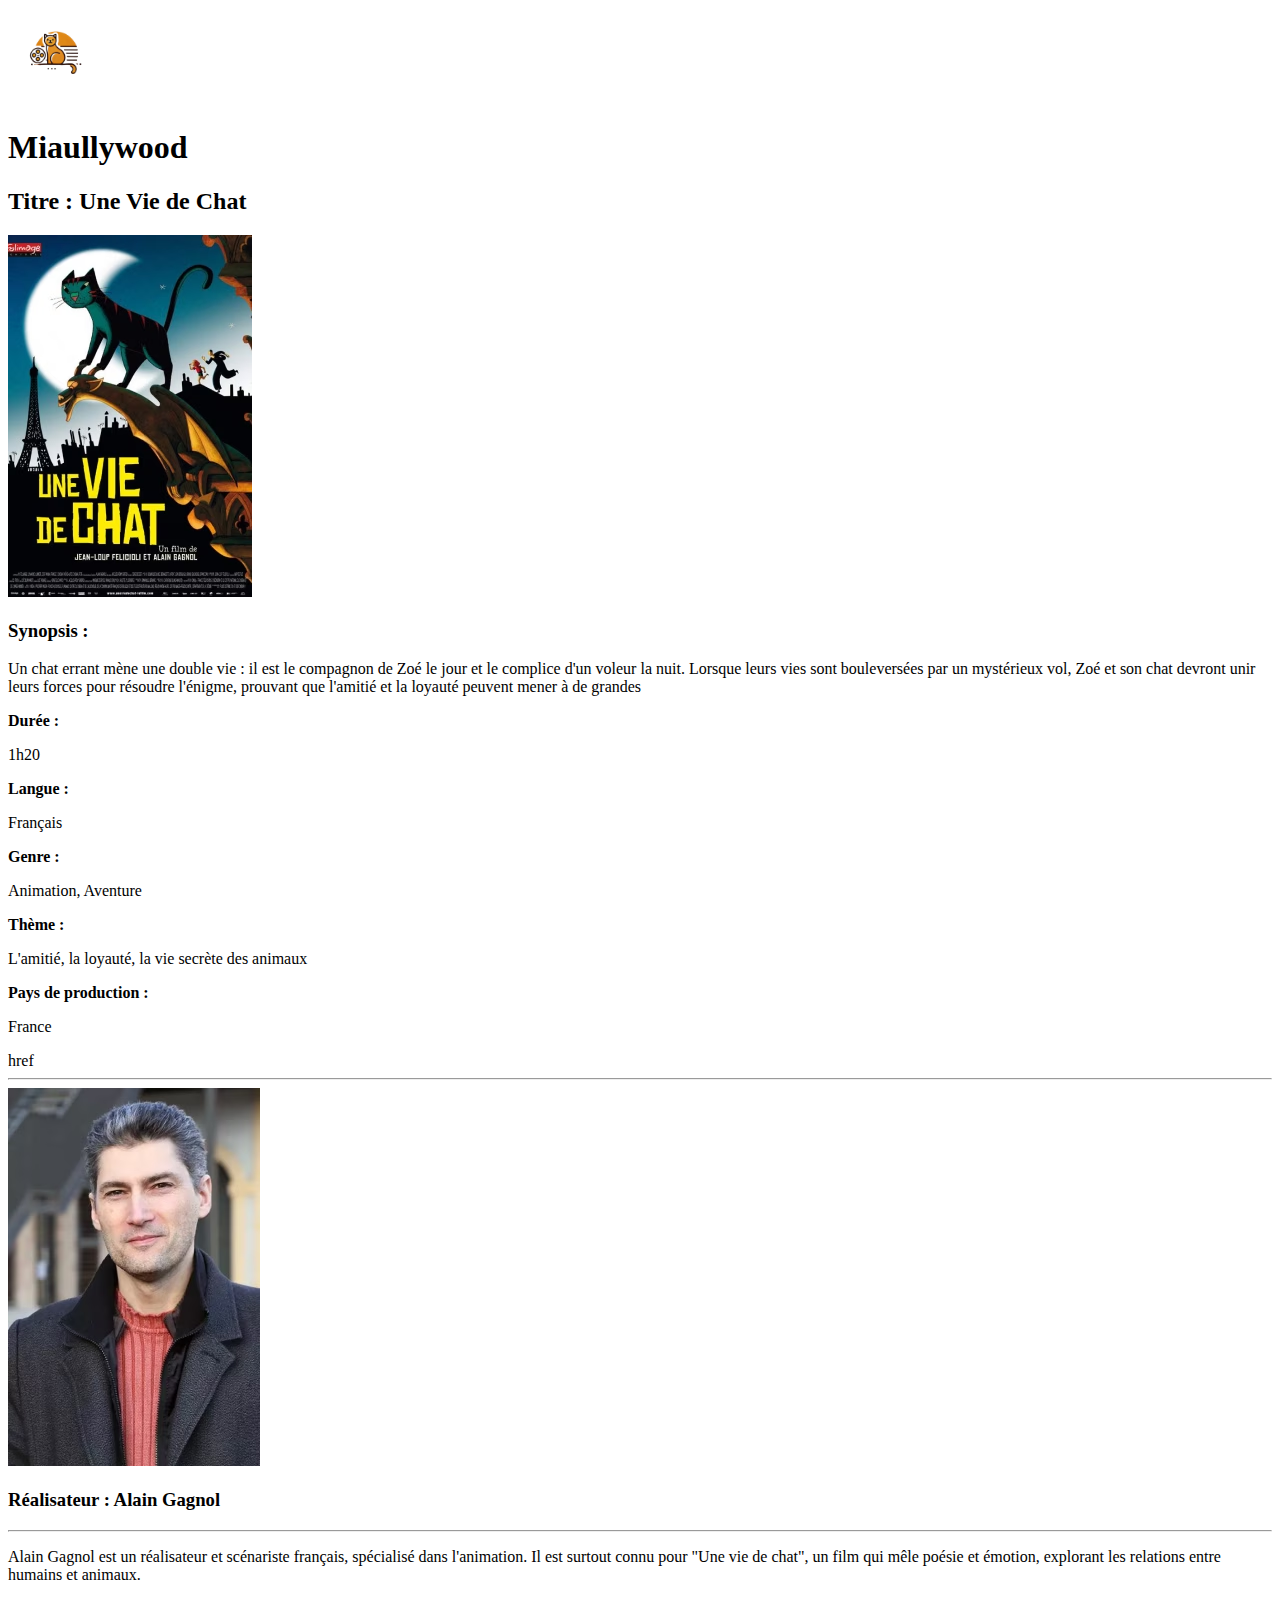
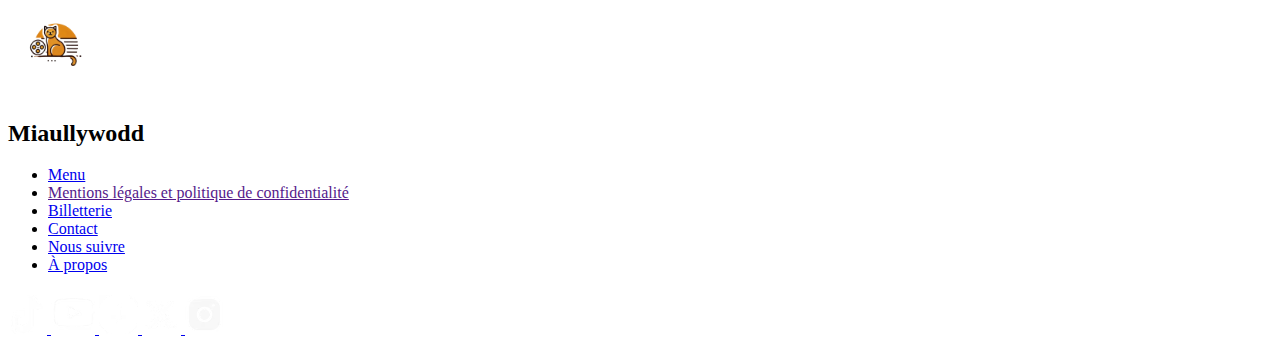
<file: Info film.html>
<!DOCTYPE html>
<html lang="en">

<head>
    <meta charset="UTF-8">
    <meta name="viewport" content="width=device-width, initial-scale=1.0">
    <title>Page film</title>
</head>

<body>
    <header class="header">
        <a class="header__logo" href="/">
            <img class="header__logo-image" src="/assets/Images/icons/favicon-96x96.png" alt="Logo Miaullywood"
                aria-hidden="true" />
        </a>
        <h1 class="header__title">Miaullywood</h1>

        <div class="film">
            <h2 class="film__title"><strong>Titre : Une Vie de Chat </strong></h2>
            <img class="film__affiche" src="assets/Images/medias/affichefilmuneviedechat.avif"
                alt="Affiche du film Une vie de chat ">
            <h3 class="film__synopsis"><strong>Synopsis :</strong></h3>
            <p>Un chat errant mène une double vie : il est le compagnon de Zoé le jour et le complice d'un voleur la
                nuit. Lorsque leurs vies sont bouleversées par un mystérieux vol, Zoé et son chat devront unir leurs
                forces pour résoudre l'énigme, prouvant que l'amitié et la loyauté peuvent mener à de grandes</p>
            <p><strong>Durée :</strong></p>
            <p>1h20</p>
            <p><strong>Langue :</strong></p>
            <p>Français </p>
            <p><strong>Genre : </strong></p>
            <p>Animation, Aventure</p>
            <p><strong>Thème :</strong></p>
            <p>L'amitié, la loyauté, la vie secrète des animaux</p>
            <p><strong>Pays de production :</strong></p>
            <p>France </p>
            href
            <link class="film__link" rel="stylesheet" href="https://www.youtube.com/watch?v=v1EIwRYw0Dg">
        </div>
        <hr>
        <div class="photo">
            <img src="assets/Images/medias/réalisateur une vie de chat.avif"
                alt="Photo de réalisateur du film Une vie de chat ">
            <h3 class="photo__realisateur"><strong>Réalisateur : Alain Gagnol</strong></h3>
        </div>
        <hr>
        <p>Alain Gagnol est un réalisateur et scénariste français, spécialisé dans l'animation. Il est surtout connu
            pour "Une vie de chat", un film qui mêle poésie et émotion, explorant les relations entre humains et
            animaux.</p>
        <footer class="footer">
            <div class="footer__content"><img class="footer__logo" src="assets/Images/icons/favicon-96x96.png"
                    alt=" logo Miaullywodd">
                <h2 class="footer__title">Miaullywodd</h2>
                <ul class="footer__links">
                    <a class="footer" href="">
                        <li class="footer__link-item"><a class="footer__link" href="Menu.html">Menu</a></li>
                        <li class="footer__link-item"><a class="footer__link" href="">Mentions légales et politique de
                                confidentialité</a></li>
                        <li class="footer__link-item"><a class="footer__link" href="Infos-pratiques.html">Billetterie</a></li>
                        <li class="footer__link-item"><a class="footer__link" href="Contact.html">Contact</a></li>
                        <li class="footer__link-item"><a class="footer__link" href="Infos-pratiques.html">Nous suivre</a></li>
                        <li class="footer__link-item"><a class="footer__link" href="À propos.html">À propos</a></li>
                </ul>
                <div>
                    <div class="reseaux">
                        <a class="reseaux__lien" href="https://www.tiktok.com">
                   <img class="reseaux__logo" src="assets/Images/logos/logotiktok.avif" alt="Suivez nous sur Tik Tok">
                   
                     </a>
                    <a class="reseaux__lien" href="https://www.youtube.com">
                     <img class="reseaux__logo"  src="assets/Images/logos/logoyt.avif" alt="Suivez nous sur YouTube">
                                   
                    </a>
                    <a class="reseaux__lien" href="https://www.facebook.com">
                       <img class="reseaux__logo"  src="assets/Images/logos/logofacebook.avif" alt="Suivez nous sur Facebook">  </a>
                       <a class="reseaux__lien" href="https://www.x.com">
                           <img class="reseaux__logo"  src="assets/Images/logos/logox.avif" alt="Suivez nous sur X">  </a>          
                   
                           <a class="reseaux__lien" href="https://www.instagram.com">
                               <img class="reseaux__logo"  src="assets/Images/logos/logoinsta.avif" alt="Suivez nous sur Instagram">  </a>
                           </div>







</body>

</html>
</file>
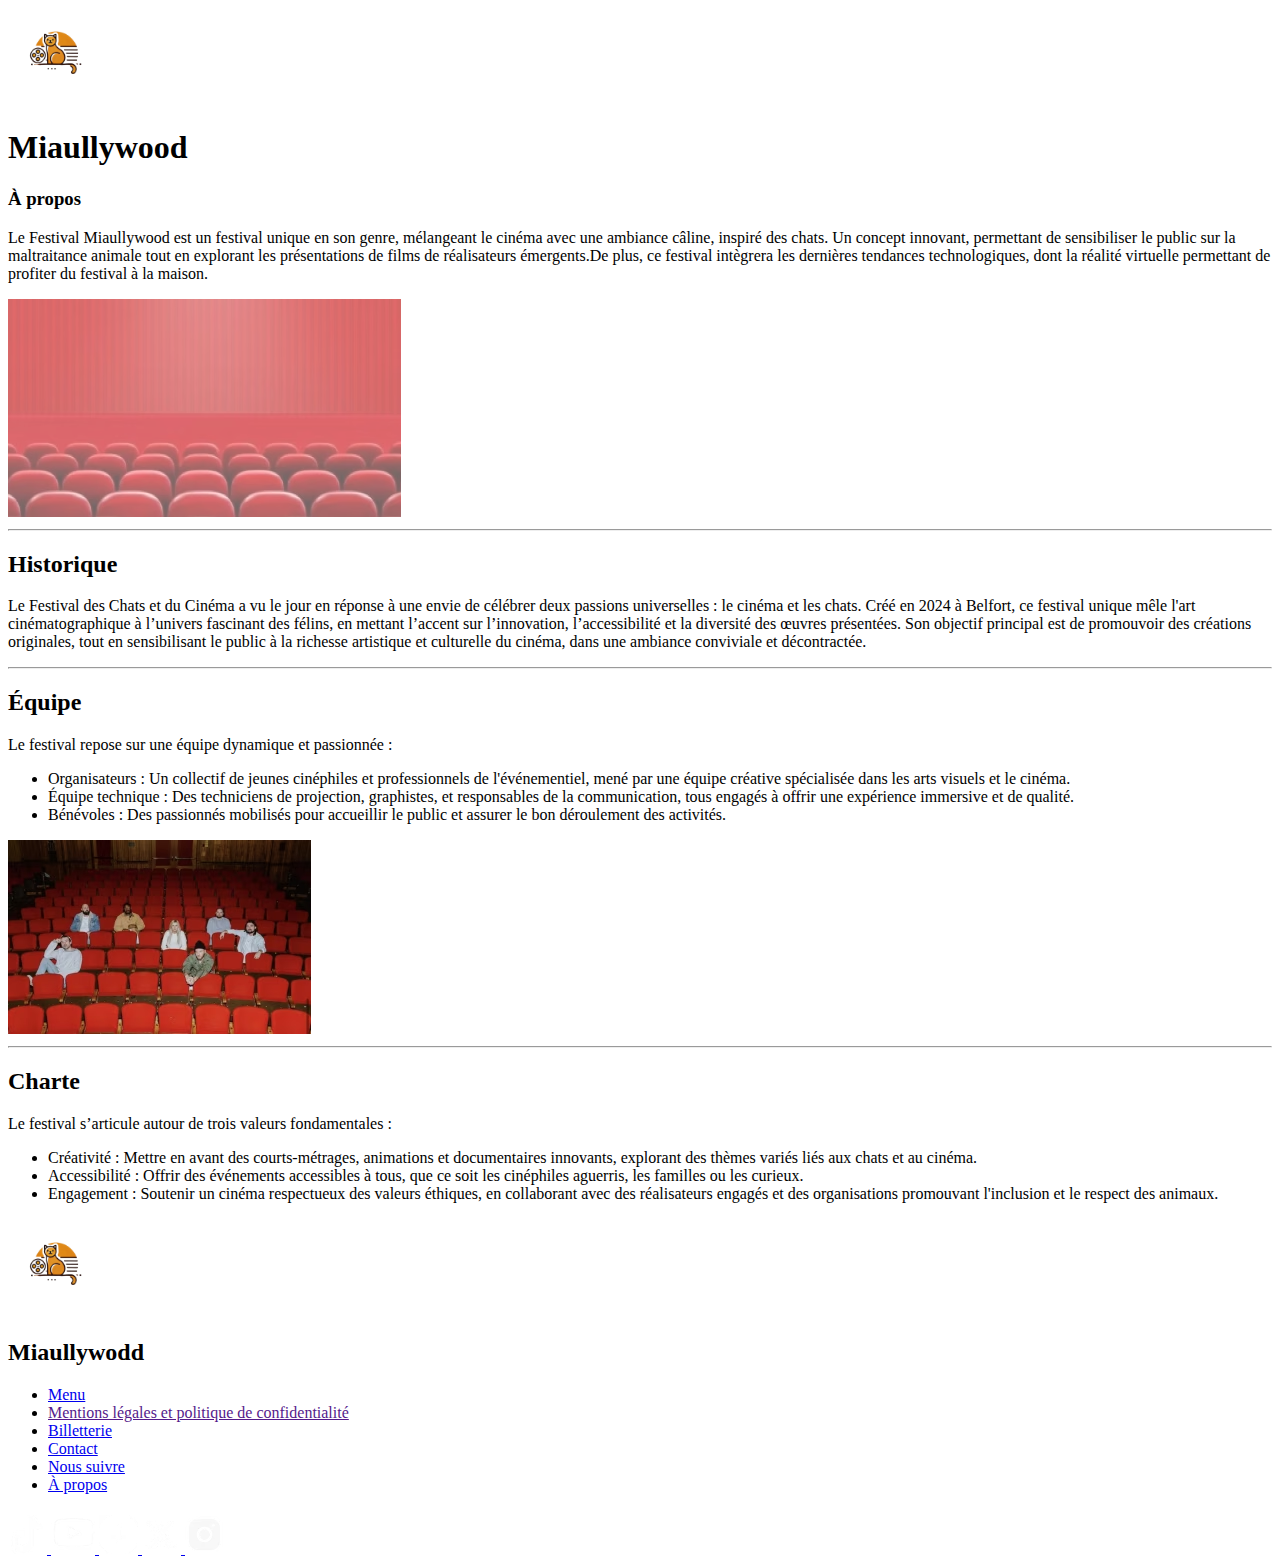
<file: À propos.html>
<!DOCTYPE html>
<html lang="en">

<head>
    <meta charset="UTF-8">
    <meta name="viewport" content="width=device-width, initial-scale=1.0">
    <title> À propos</title>
</head>

<body>
    <header class="header">
        <a class="header__logo" href="/">
            <img class="header__logo-image" src="/assets/Images/icons/favicon-96x96.png" alt="Logo Miaullywood"
                aria-hidden="true" />
        </a>
        <h1 class="header__title">Miaullywood</h1>

        <div class="apropos">
            <h3 class="apropos__title"><strong>À propos</strong></h3>
            <p>Le Festival Miaullywood est un festival unique en son genre, mélangeant le cinéma avec une ambiance
                câline,
                inspiré des chats. Un concept innovant, permettant de sensibiliser le public sur la maltraitance animale
                tout en explorant les présentations de films de réalisateurs émergents.De plus, ce festival intègrera
                les
                dernières tendances technologiques, dont la réalité virtuelle permettant de profiter du festival à la
                maison. </p>
            <img class="apropos__image" src="assets/Images/medias/image cinéma rideau.avif" alt="Image d'un cinéma ">
        </div>
        <hr>
        <div class="Historique">
            <h2 class="Historique__title"><strong>Historique </strong></h2>
            <p>Le Festival des Chats et du Cinéma a vu le jour en réponse à une envie de célébrer deux passions
                universelles
                : le cinéma et les chats. Créé en 2024 à Belfort, ce festival unique mêle l'art cinématographique à
                l’univers fascinant des félins, en mettant l’accent sur l’innovation, l’accessibilité et la diversité
                des
                œuvres présentées. Son objectif principal est de promouvoir des créations originales, tout en
                sensibilisant
                le public à la richesse artistique et culturelle du cinéma, dans une ambiance conviviale et
                décontractée.
            </p>
        </div>
        <hr>
        <div class="equipe">
            <h2 class="equipe__title"><strong>Équipe </strong></h2>
            <p>Le festival repose sur une équipe dynamique et passionnée :</p>
            <ul>
                <li class="equipe__membres">Organisateurs : Un collectif de jeunes cinéphiles et professionnels de
                    l'événementiel, mené par une équipe créative spécialisée dans les arts visuels et le cinéma.</li>
                <li class="equipe__membres">Équipe technique : Des techniciens de projection, graphistes, et
                    responsables de
                    la communication, tous engagés à offrir une expérience immersive et de qualité.</li>
                <li class="equipe__membres">Bénévoles : Des passionnés mobilisés pour accueillir le public et assurer le
                    bon
                    déroulement des activités.</li>
            </ul>
            <img class="equipe__image" src="assets/Images/medias/image cinéma avec 7 personnes.avif"
                alt="Image d'un cinéma">
        </div>
        <hr>
        <div class="charte">
            <h2 class="charte__title"><strong>Charte</strong></h2>
            <p>Le festival s’articule autour de trois valeurs fondamentales :</p>
            <ul>
                <li class="charte__exemple">Créativité : Mettre en avant des courts-métrages, animations et
                    documentaires
                    innovants, explorant des thèmes variés liés aux chats et au cinéma.
                </li>
                <li class="charte__exemple">Accessibilité : Offrir des événements accessibles à tous, que ce soit les
                    cinéphiles aguerris, les familles ou les curieux.</li>
                <li class="charte__exemple">Engagement : Soutenir un cinéma respectueux des valeurs éthiques, en
                    collaborant
                    avec des réalisateurs engagés et des organisations promouvant l'inclusion et le respect des animaux.
                </li>
            </ul>

        </div>

        <footer class="footer">
            <div class="footer__content"><img class="footer__logo" src="assets/Images/icons/favicon-96x96.png"
                    alt=" logo Miaullywodd">
                <h2 class="footer__title">Miaullywodd</h2>
                <ul class="footer__links">
                    <a class="footer" href="">
                        <li class="footer__link-item"><a class="footer__link" href="Menu.html">Menu</a></li>
                        <li class="footer__link-item"><a class="footer__link" href="">Mentions légales et politique de
                                confidentialité</a></li>
                        <li class="footer__link-item"><a class="footer__link"
                                href="Infos-pratiques.html">Billetterie</a></li>
                        <li class="footer__link-item"><a class="footer__link" href="Contact.html">Contact</a></li>
                        <li class="footer__link-item"><a class="footer__link" href="Infos-pratiques.html">Nous
                                suivre</a></li>
                        <li class="footer__link-item"><a class="footer__link" href="À propos.html">À propos</a></li>
                </ul>
                <div class="reseaux">
                    <a class="reseaux__lien" href="https://www.tiktok.com">
                        <img class="reseaux__logo" src="assets/Images/logos/logotiktok.avif"
                            alt="Suivez nous sur Tik Tok">

                    </a>
                    <a class="reseaux__lien" href="https://www.youtube.com">
                        <img class="reseaux__logo" src="assets/Images/logos/logoyt.avif" alt="Suivez nous sur YouTube">

                    </a>
                    <a class="reseaux__lien" href="https://www.facebook.com">
                        <img class="reseaux__logo" src="assets/Images/logos/logofacebook.avif"
                            alt="Suivez nous sur Facebook"> </a>
                    <a class="reseaux__lien" href="https://www.x.com">
                        <img class="reseaux__logo" src="assets/Images/logos/logox.avif" alt="Suivez nous sur X"> </a>

                    <a class="reseaux__lien" href="https://www.instagram.com">
                        <img class="reseaux__logo" src="assets/Images/logos/logoinsta.avif"
                            alt="Suivez nous sur Instagram"> </a>
                </div>






</body>

</html>
</file>
